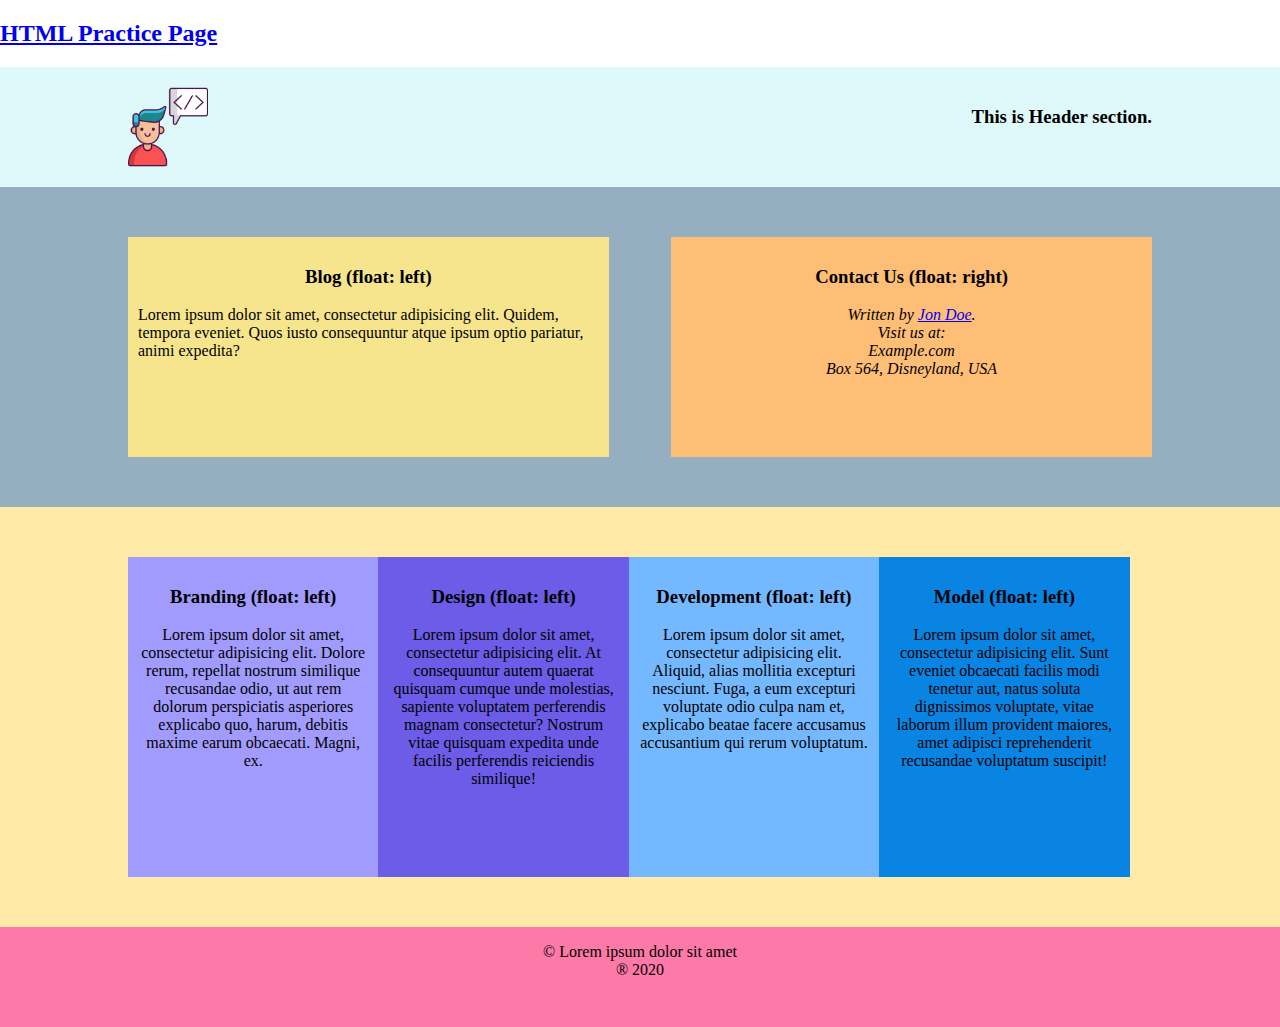
<file: index.html>
<!DOCTYPE html>
<html lang="en">
<head>
	<meta charset="UTF-8">
	<title>Class 07 | Homwork</title>
	<link rel="shortcut icon" type="image/x-icon" href="images/favicon.png">
	<link rel="stylesheet" href="css/style.css">
</head>
<body>
	<a href="element.html"><h2>HTML Practice Page</h2></a>
	<div  class="header">
		<div class="wrapper">
			<img src="images/favicon.png" alt="Cuda" class="logo">
			<h3 class="heading">This is Header section.</h3>
		</div>
	</div>
	<div class="content">
		<div class="wrapper">
			<div class="blog">
				<h3 class="content_heading">Blog (float: left)</h3>
				<p class="blog_content">Lorem ipsum dolor sit amet, consectetur adipisicing elit. Quidem, tempora eveniet. Quos iusto consequuntur atque ipsum optio pariatur, animi expedita?</p>
			</div>
			<div class="contact">
				<h3 class="content_heading">Contact Us (float: right)</h3>
				<address class="contact_content">
					Written by <a href="mailto:webmaster@example.com">Jon Doe</a>.<br>
					Visit us at:<br>
					Example.com<br>
					Box 564, Disneyland, USA
				</address>
			</div>
		</div>
	</div>
	<div class="service">
		<div class="wrapper">
			<div class="brand">
				<h3 class="service_heading">Branding (float: left)</h3>
				<p class="service_content">Lorem ipsum dolor sit amet, consectetur adipisicing elit. Dolore rerum, repellat nostrum similique recusandae odio, ut aut rem dolorum perspiciatis asperiores explicabo quo, harum, debitis maxime earum obcaecati. Magni, ex.</p>
			</div>
			<div class="design">
				<h3 class="service_heading">Design (float: left)</h3>
				<p class="service_content">Lorem ipsum dolor sit amet, consectetur adipisicing elit. At consequuntur autem quaerat quisquam cumque unde molestias, sapiente voluptatem perferendis magnam consectetur? Nostrum vitae quisquam expedita unde facilis perferendis reiciendis similique!</p>
			</div>
			<div class="development">
				<h3 class="service_heading">Development (float: left)</h3>
				<p class="service_content">Lorem ipsum dolor sit amet, consectetur adipisicing elit. Aliquid, alias mollitia excepturi nesciunt. Fuga, a eum excepturi voluptate odio culpa nam et, explicabo beatae facere accusamus accusantium qui rerum voluptatum.</p>
			</div>
			<div class="model">
				<h3 class="service_heading">Model (float: left)</h3>
				<p class="service_content">Lorem ipsum dolor sit amet, consectetur adipisicing elit. Sunt eveniet obcaecati facilis modi tenetur aut, natus soluta dignissimos voluptate, vitae laborum illum provident maiores, amet adipisci reprehenderit recusandae voluptatum suscipit!</p>
			</div>
		</div>
	</div>
	<div class="footer">
		<div class="wrapper">
			<p class="footer_content">
				&copy; Lorem ipsum dolor sit amet <br>
				&reg; 2020
			</p>
		</div>
	</div>
</body>
</html>
</file>
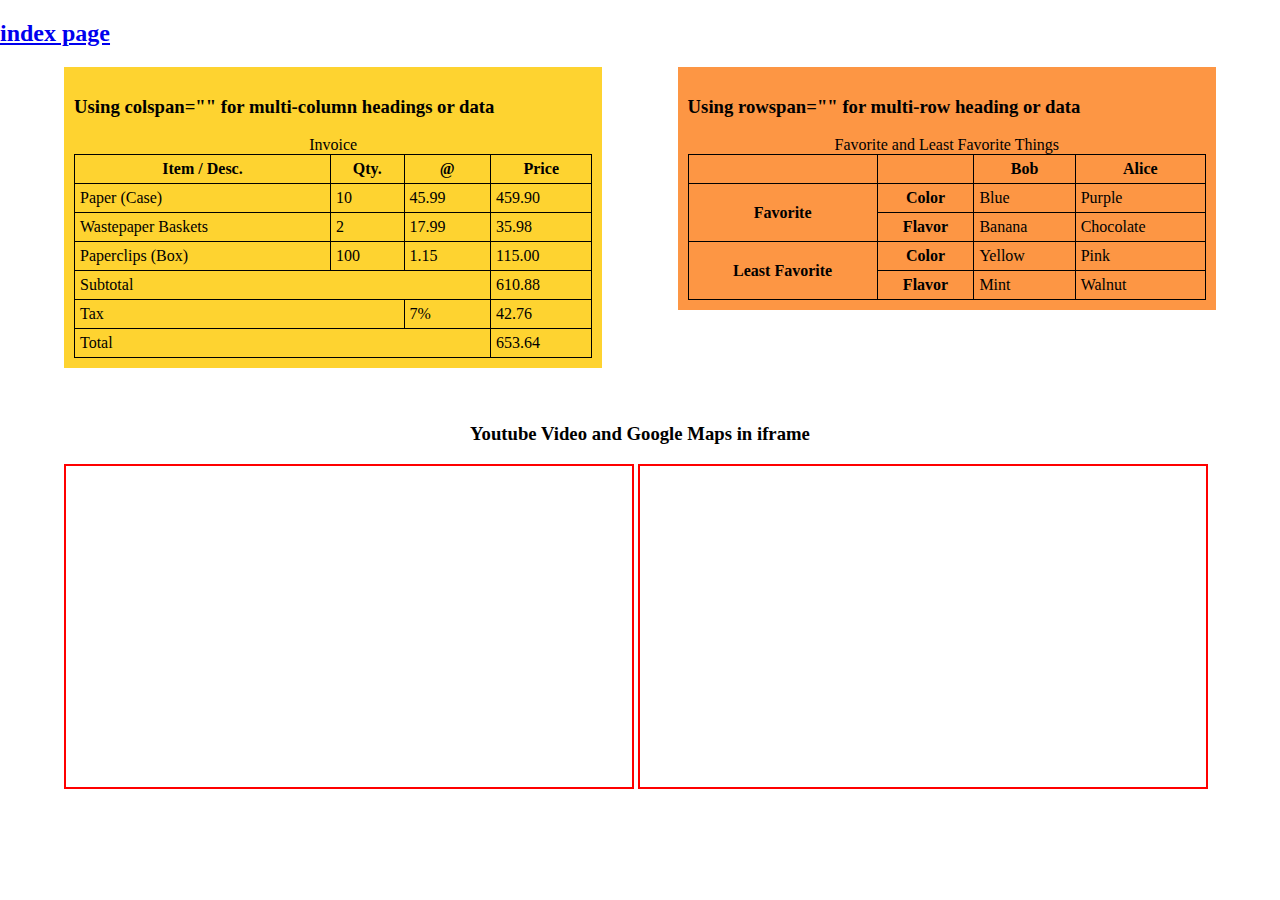
<file: element.html>
<!DOCTYPE html>
<html lang="en">
<head>
	<meta charset="UTF-8">
	<title>HTML Practice</title>
	<link rel="shortcut icon" type="image/x-icon" href="images/favicon.png">
	<link rel="stylesheet" href="css/style_element.css">
</head>
<body>
	<a href="index.html"><h2>index page</h2></a>
	<div class="container">
		<div class="colspan_example">
			<h3>Using colspan="" for multi-column headings or data</h3>
			<table >
				<caption>Invoice</caption>
				<tr>
					<th>Item / Desc.</th>
					<th>Qty.</th>
					<th>@</th>
					<th>Price</th>
				</tr>
				<tr>
					<td>Paper (Case)</td>
					<td>10</td>
					<td>45.99</td>
					<td>459.90</td>
				</tr>
				<tr>
					<td>Wastepaper Baskets</td>
					<td>2</td>
					<td>17.99</td>
					<td>35.98</td>
				</tr>
				<tr>
					<td>Paperclips (Box)</td>
					<td>100</td>
					<td>1.15</td>
					<td>115.00</td>
				</tr>
				<tr>
					<td colspan="3">Subtotal</td>
					<td>610.88</td>
				</tr>
				<tr>
					<td colspan="2">Tax</td>
					<td>7%</td>
					<td>42.76</td>
				</tr>
				<tr>
					<td colspan="3">Total</td>
					<td>653.64</td>
				</tr>
			</table>
		</div>
		<div class="rowspan_example">
			<h3>Using rowspan="" for multi-row heading or data</h3>
			<table>
				<caption>Favorite and Least Favorite Things</caption>
				<tr>
				 <th></th><th></th>
				 <th>Bob</th>
				 <th>Alice</th>
				</tr>
				<tr>
				 <th rowspan="2">Favorite</th>
				 <th>Color</th>
				 <td>Blue</td>
				 <td>Purple</td>
				</tr>
				<tr>
				 <th>Flavor</th>
				 <td>Banana</td>
				 <td>Chocolate</td>
				</tr>
				<tr>
				 <th rowspan="2">Least Favorite</th>
				 <th>Color</th>
				 <td>Yellow</td>
				 <td>Pink</td>
				</tr>
				<tr>
				 <th>Flavor</th>
				 <td>Mint</td>
				 <td>Walnut</td>
				</tr>
			</table>
		</div>
	</div>
	<br><br>
	<div class="container">
		<h3 style="text-align: center;">Youtube Video and Google Maps in iframe</h3>
		<iframe width="560" height="315" src="https://www.youtube.com/embed/KwQvyYzcOJU" frameborder="0" allow="accelerometer; autoplay; encrypted-media; gyroscope; picture-in-picture" allowfullscreen></iframe>
		<iframe src="https://www.google.com/maps/embed?pb=!1m18!1m12!1m3!1d1534.990005951021!2d90.40812339085866!3d23.788637452140044!2m3!1f0!2f0!3f0!3m2!1i1024!2i768!4f13.1!3m3!1m2!1s0x3755c70b72f1b8b1%3A0xfc87a1bc6699ed26!2sShikhbe%20Shobai!5e0!3m2!1sen!2sbd!4v1592062593443!5m2!1sen!2sbd" width="560" height="315" frameborder="0" allowfullscreen="" aria-hidden="false" tabindex="0"></iframe>
	</div>
</body>
</html>
</file>
<file: css/style.css>
body{
	margin: 0;
	padding: 0;
}

/*----Index Page Design----*/
.header{
	background-color: #dff9fb;
	padding: 20px 0;
}
.wrapper{
	width: 80%;
	margin: 0 auto;
	overflow: hidden;
}
.logo{
	height: 80px;
	float: left;
}
.heading{
	float: right;
}
.content{
	background-color: #95afc0;
	padding: 50px 0;
}
.blog{
	width: 45%;
	float: left;
	background-color: #f6e58d;
	padding: 10px;
	min-height: 200px;
}
.contact{
	width: 45%;
	float: right;
	background-color: #ffbe76;
	padding: 10px;
	min-height: 200px;
}
.content_heading,
.contact_content{
	text-align: center;
}
.service{
	background-color: #ffeaa7;
	padding: 50px 0;
}
.brand, .design, .development, .model{
	width: 22.5%;
	float: left;
	padding: 10px;
	min-height: 300px;
	text-align: center;
}
.brand{
	background-color: #a29bfe;
}
.design{
	background-color: #6c5ce7;
}
.development{
	background-color: #74b9ff;
}
.model{
	background-color: #0984e3;
}
.footer{
	background-color: #fd79a8;
	min-height: 100px;
}
.footer_content{
	text-align: center;
}
</file>
<file: css/style_element.css>
body{
	margin: 0;
	padding: 0;
}
.container{
	width: 90%;
	margin: 0 auto;
	overflow: hidden;
}
.colspan_example table, .colspan_example th, .colspan_example td{
	border: 1px solid black;
}
.colspan_example table{
	border-collapse: collapse;
	border-spacing: 0;
	width: 100%;
}
th, td{
	padding: 5px;
}
.rowspan_example table, .rowspan_example th, .rowspan_example td{
	border: 1px solid black;
}
.rowspan_example table{
	border-collapse: collapse;
	border-spacing: 0;
	width: 100%;
}
.colspan_example{
	width: 45%;
	float: left;
	background-color: #fed330;
	padding: 10px;
}
.rowspan_example{
	width: 45%;
	float: right;
	background-color: #fd9644;
	padding: 10px;
}
iframe{
	border: 2px solid red;
	padding: 3px;
}
</file>
